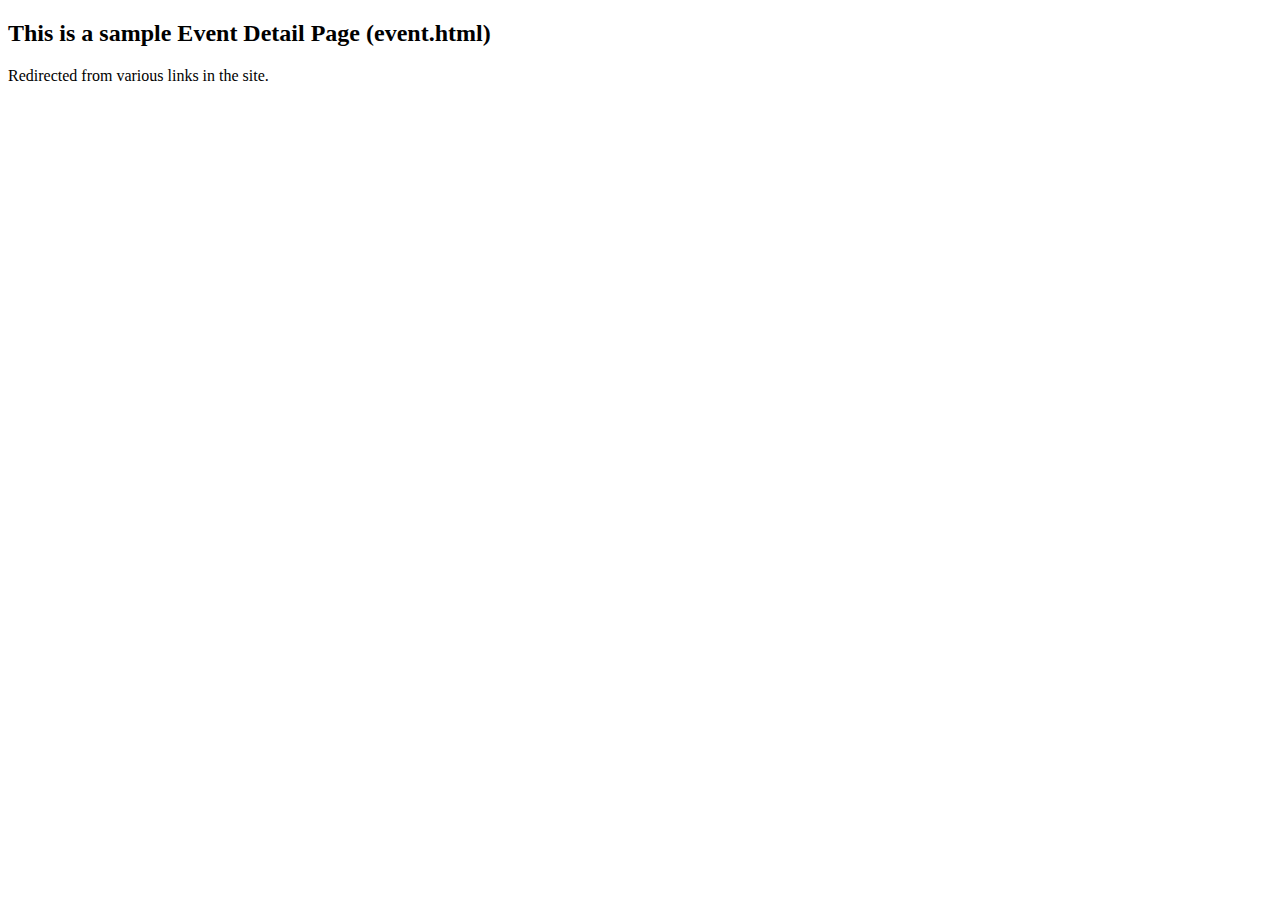
<file: event.html>
<!DOCTYPE html>
<html lang="en">
<head>
    <meta charset="UTF-8">
    <title>Eventstar - Detail Page</title>
</head>
<body>
    <h2>This is a sample Event Detail Page (event.html)</h2>
    <p>Redirected from various links in the site.</p>
</body>
</html>
</file>
